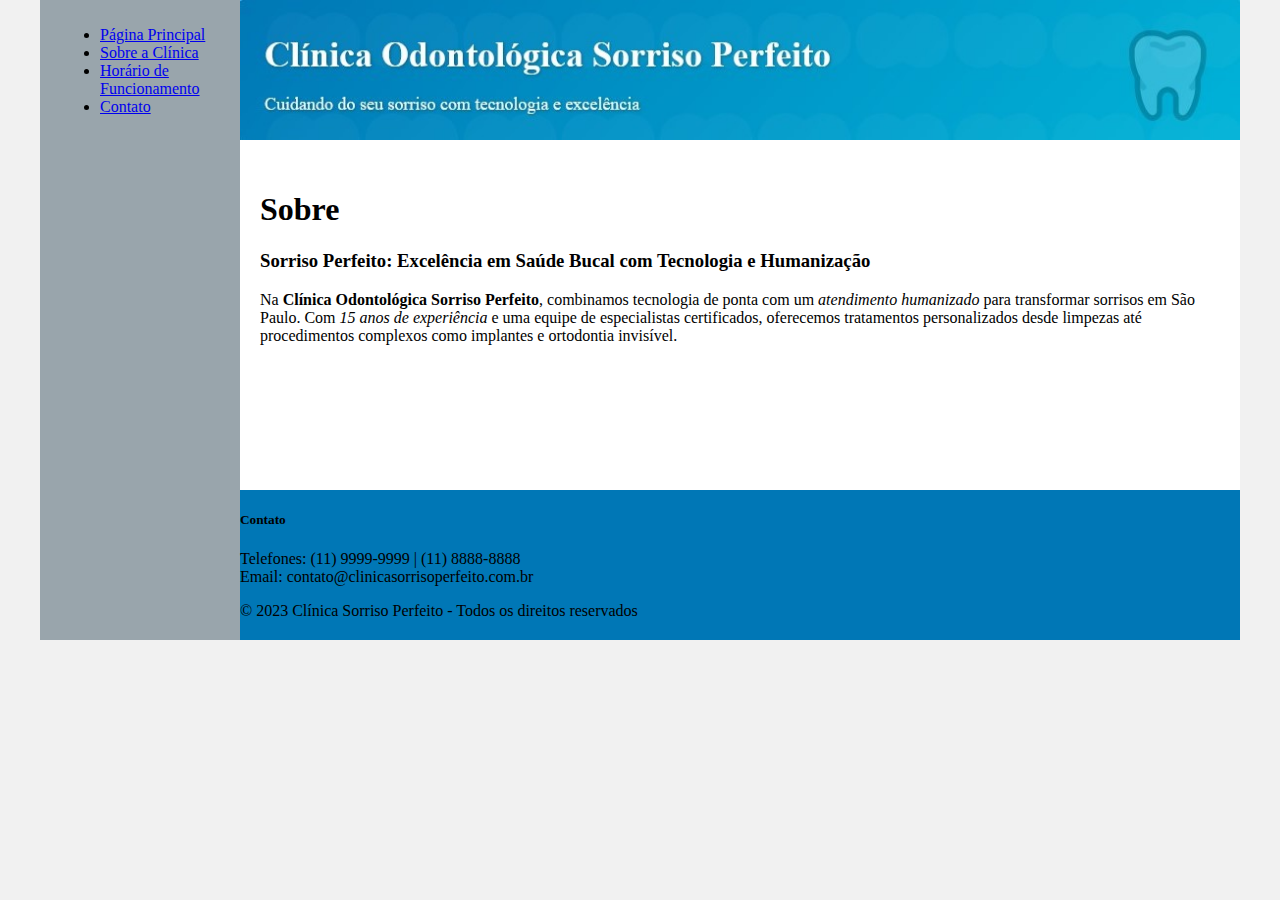
<file: html/index.html>
<!DOCTYPE html>
<html lang="pt-br">
<head>
    <meta charset="UTF-8">
    <meta http-equiv="X-UA-Compatible" content="IE=edge">
    <meta name="viewport" content="width=device-width, initial-scale=1.0">
    <title>Template - Utilizar como modelo</title>
    <link rel="stylesheet" href="/css/base.css">
</head>
<body>
    <div class="wrapper">
        <div class="menu">
            <!-- Aqui vai o seu menu -->
            <ul>
                <li><a href="/html/index.html">Página Principal</a></li>
                <li><a href="/html/sobre.html">Sobre a Clínica</a></li>
                <li><a href="/html/horario-funcionamento.html">Horário de Funcionamento</a></li>
                <li><a href="/html/contato.html">Contato</a></li>
            </ul>
        </div>

        <div class="main">
            <div class="header">
                <img src="/img/ban.jpg" width="1000" height="140">
            </div>
    
            <div class="content">
               
                <h1>Sobre</h1>
                <p><h3>Sorriso Perfeito: Excelência em Saúde Bucal com Tecnologia e Humanização</h3></p>
                <p>
                    Na <strong>Clínica Odontológica Sorriso Perfeito</strong>, combinamos tecnologia de ponta com um <i>atendimento humanizado</i> para transformar sorrisos em São Paulo. Com <i>15 anos de experiência</i> e uma equipe de especialistas certificados, oferecemos tratamentos personalizados desde limpezas até procedimentos complexos como implantes e ortodontia invisível.
                </p>
                
            </div>
    
            <div class="footer" >
                <p>
                    <h5>Contato</h5>
                 Telefones:   (11) 9999-9999 | (11) 8888-8888 <br>
                 Email:       contato@clinicasorrisoperfeito.com.br
                </p>
                <footer>© 2023 Clínica Sorriso Perfeito - Todos os direitos reservados</footer>
            </div>
        </div>
    </div>
</body>
</html>
</file>
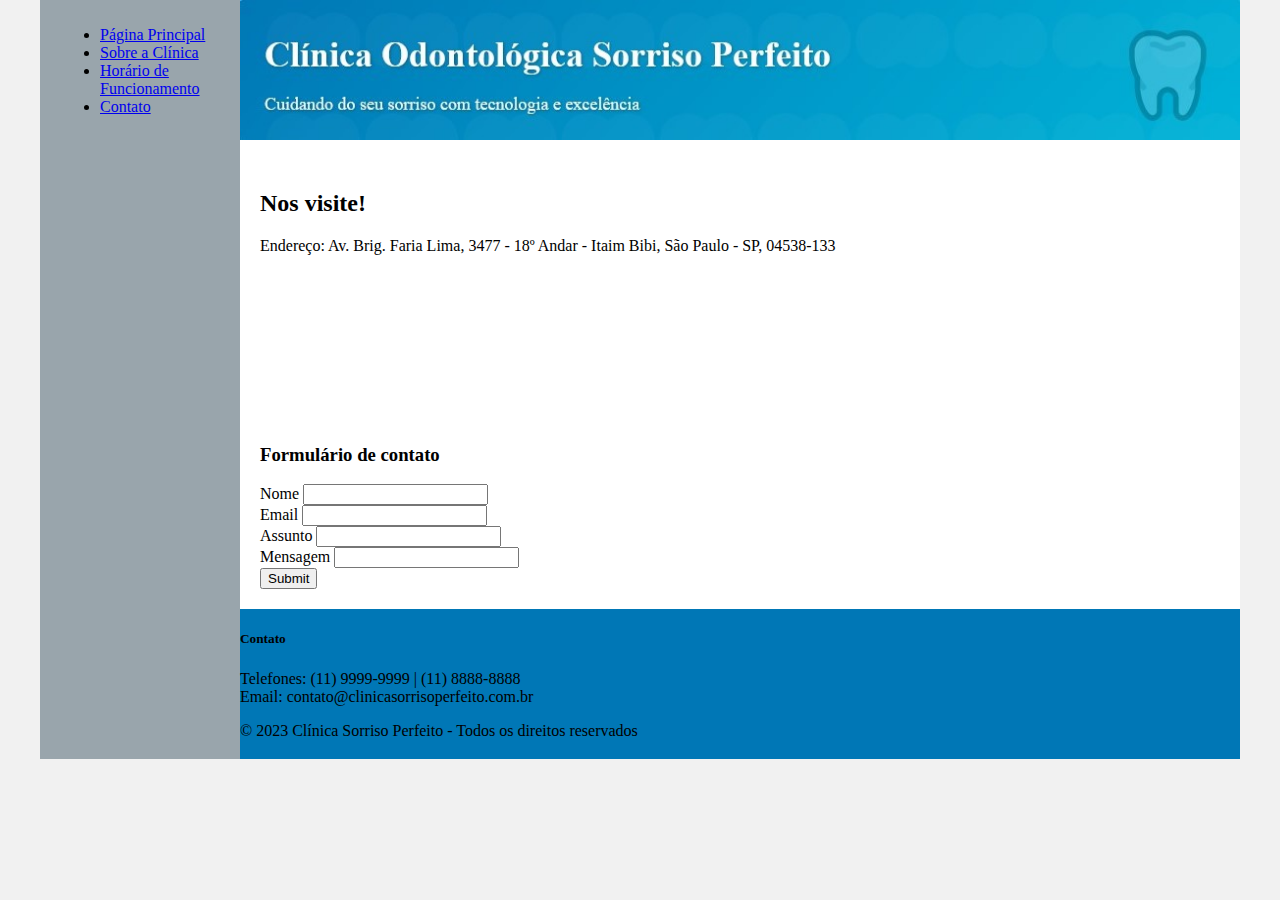
<file: html/contato.html>
<!DOCTYPE html>
<html lang="pt-br">

<head>
    <meta charset="UTF-8">
    <meta http-equiv="X-UA-Compatible" content="IE=edge">
    <meta name="viewport" content="width=device-width, initial-scale=1.0">
    <title>Template - Utilizar como modelo</title>
    <link rel="stylesheet" href="/css/base.css">
</head>

<body>
    <div class="wrapper">
        <div class="menu">
            <!-- Aqui vai o seu menu -->
            <ul>
                <li><a href="/html/index.html">Página Principal</a></li>
                <li><a href="/html/sobre.html">Sobre a Clínica</a></li>
                <li><a href="/html/horario-funcionamento.html">Horário de Funcionamento</a></li>
                <li><a href="/html/contato.html">Contato</a></li>
            </ul>
        </div>

        <div class="main">
            <div class="header">
                <img src="/img/ban.jpg" width="1000" height="140">
            </div>

            <div class="content">
                <h2>Nos visite!</h2>
                <p>
                    Endereço: Av. Brig. Faria Lima, 3477 - 18º Andar - Itaim Bibi, São Paulo - SP, 04538-133
                </p>
                <iframe src="https://www.google.com/maps/embed?pb=!1m18!1m12!1m3!1d3656.488756746444!2d-46.684732188134866!3d-23.58679816244058!2m3!1f0!2f0!3f0!3m2!1i1024!2i768!4f13.1!3m3!1m2!1s0x94ce5744e0ebff5b%3A0x769bf4a32f914782!2sGoogle%20S%C3%A3o%20Paulo!5e0!3m2!1spt-BR!2sbr!4v1750555898381!5m2!1spt-BR!2sbr" width="300"  style="border:0;" allowfullscreen="" loading="lazy" referrerpolicy="no-referrer-when-downgrade"></iframe>
                <form  method="get">
                    <h3>Formulário de contato</h3>
                    <label for="nome">Nome</label>
                    <input type="text" name="nome" > <br>
                    <label for="email">Email</label>
                    <input type="email" name="email" ><br>
                    <label for="assunto">Assunto</label>
                    <input type="assunto" name="assunto" ><br>
                    <label for="mensagem"> Mensagem</label>
                    <input type="textarea" name="mensagem" > <br>
                    
                    <input type="submit" value="Submit">
                </form>
            </div>

            <div class="footer">
                <p>
                <h5>Contato</h5>
                Telefones: (11) 9999-9999 | (11) 8888-8888 <br>
                Email: contato@clinicasorrisoperfeito.com.br
                </p>
                <footer>© 2023 Clínica Sorriso Perfeito - Todos os direitos reservados</footer>
            </div>
        </div>
    </div>
</body>

</html>
</file>
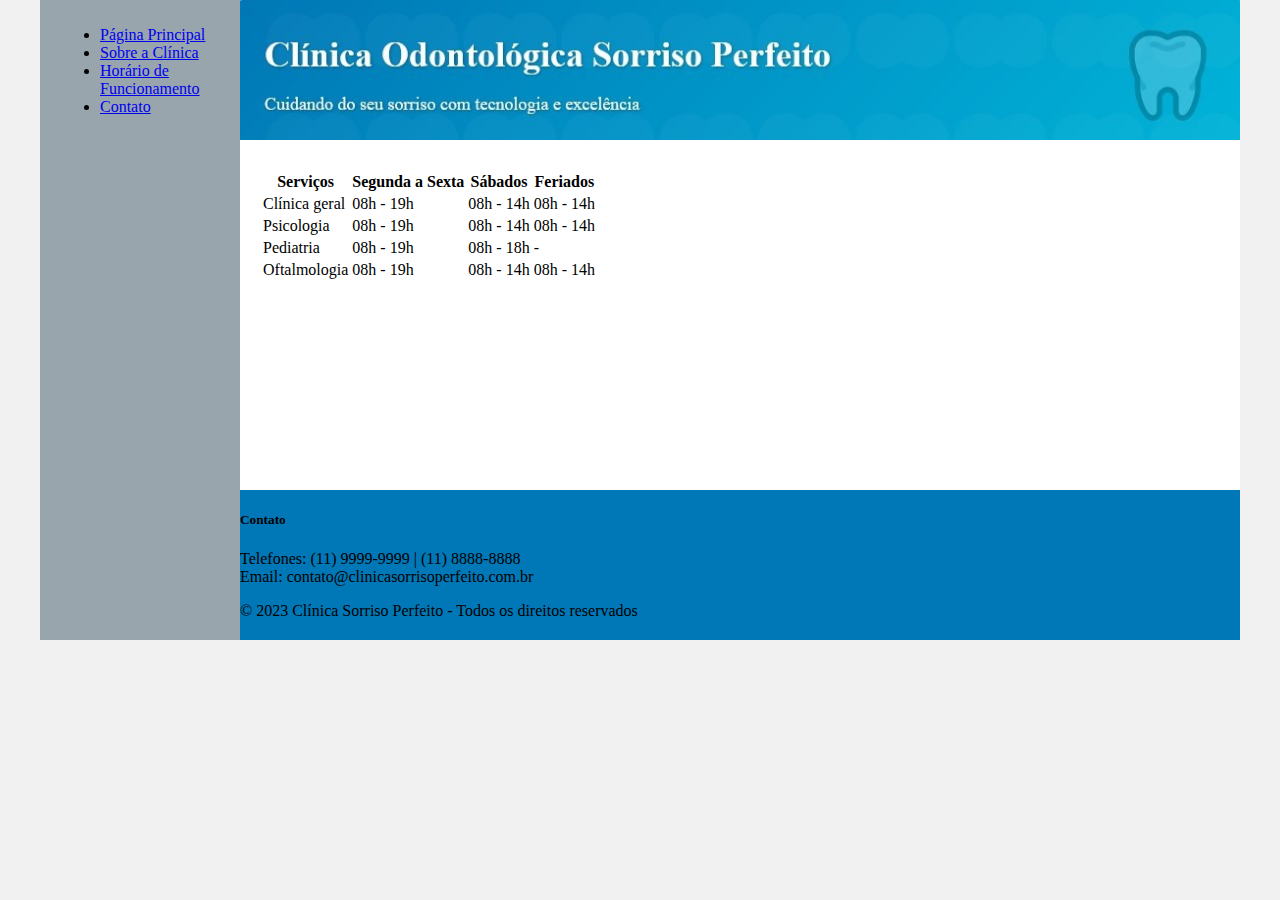
<file: html/horario-funcionamento.html>
<!DOCTYPE html>
<html lang="pt-br">

<head>
    <meta charset="UTF-8">
    <meta http-equiv="X-UA-Compatible" content="IE=edge">
    <meta name="viewport" content="width=device-width, initial-scale=1.0">
    <title>Template - Utilizar como modelo</title>
    <link rel="stylesheet" href="/css/base.css">
</head>

<body>
    <div class="wrapper">
        <div class="menu">
            <!-- Aqui vai o seu menu -->
            <ul>
                <li><a href="/html/index.html">Página Principal</a></li>
                <li><a href="/html/sobre.html">Sobre a Clínica</a></li>
                <li><a href="/html/horario-funcionamento.html">Horário de Funcionamento</a></li>
                <li><a href="/html/contato.html">Contato</a></li>
            </ul>
        </div>

        <div class="main">
            <div class="header">
                <img src="/img/ban.jpg" width="1000" height="140">
            </div>

            <div class="content">
                <table>
                    <thead>
                        <th>Serviços</th>
                        <th>Segunda a Sexta</th>
                        <th>Sábados</th>
                        <th>Feriados</th>
                    </thead>
                    <tbody>
                        <tr>
                            <td>Clínica geral</td>
                            <td>08h - 19h</td>
                            <td>08h - 14h</td>
                            <td>08h - 14h</td>
                        </tr>
                        <tr>
                            <td>Psicologia</td>
                            <td>08h - 19h</td>
                            <td>08h - 14h</td>
                            <td>08h - 14h</td>
                        </tr>
                        <tr>
                            <td>Pediatria</td>
                            <td>08h - 19h</td>
                            <td>08h - 18h</td>
                            <td>-</td>
                        </tr>
                        <tr>
                            <td>Oftalmologia</td>
                            <td>08h - 19h</td>
                            <td>08h - 14h</td>
                            <td>08h - 14h</td>
                        </tr>
                    </tbody>
                </table>

            </div>

            <div class="footer">
                <p>
                <h5>Contato</h5>
                Telefones: (11) 9999-9999 | (11) 8888-8888 <br>
                Email: contato@clinicasorrisoperfeito.com.br
                </p>
                <footer>© 2023 Clínica Sorriso Perfeito - Todos os direitos reservados</footer>
            </div>
        </div>
    </div>
</body>

</html>
</file>
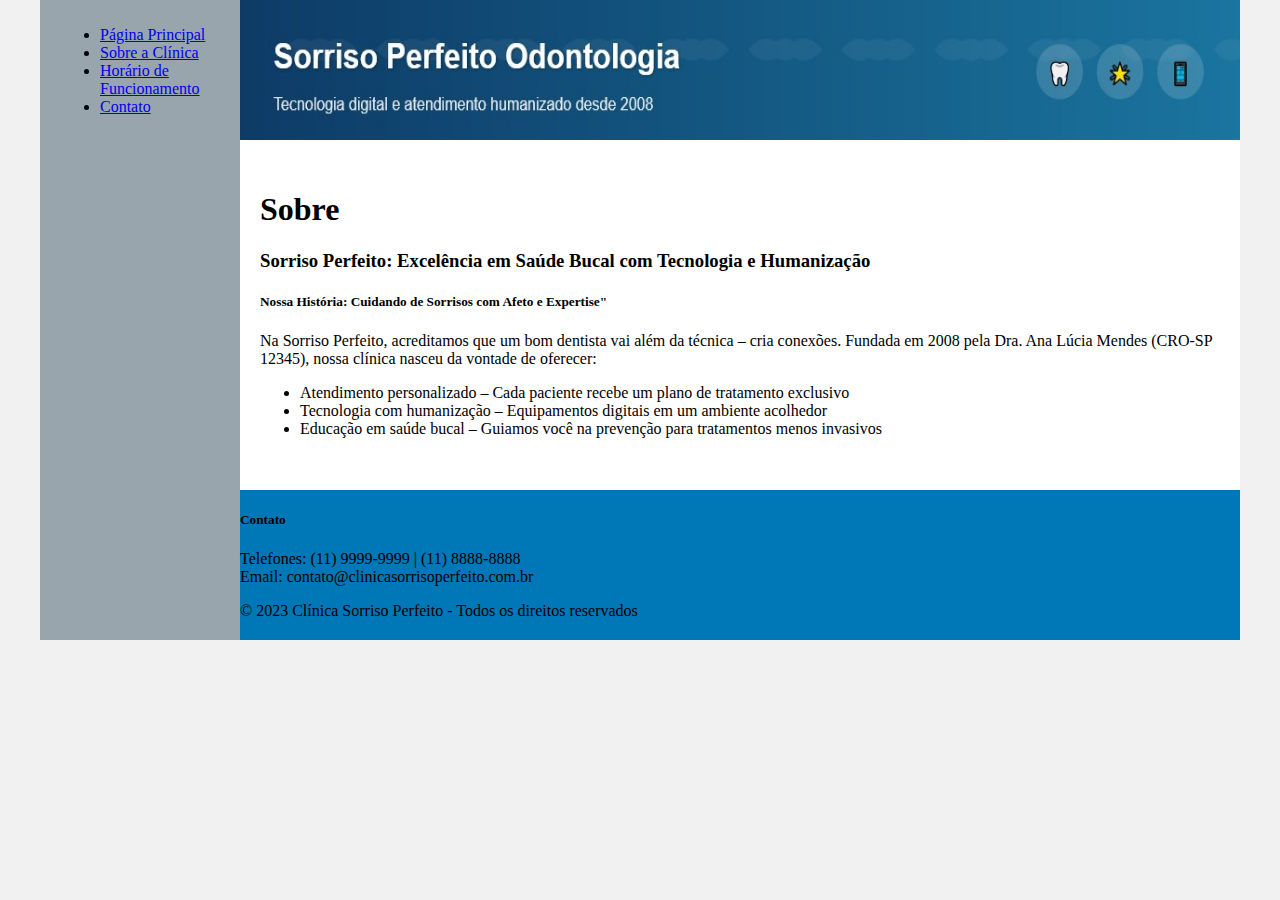
<file: html/sobre.html>
<!DOCTYPE html>
<html lang="pt-br">

<head>
    <meta charset="UTF-8">
    <meta http-equiv="X-UA-Compatible" content="IE=edge">
    <meta name="viewport" content="width=device-width, initial-scale=1.0">
    <title>Template - Utilizar como modelo</title>
    <link rel="stylesheet" href="/css/base.css">
</head>

<body>
    <div class="wrapper">
        <div class="menu">
            <!-- Aqui vai o seu menu -->
            <ul>
                <li><a href="/html/index.html">Página Principal</a></li>
                <li><a href="/html/sobre.html">Sobre a Clínica</a></li>
                <li><a href="/html/horario-funcionamento.html">Horário de Funcionamento</a></li>
                <li><a href="/html/contato.html">Contato</a></li>
            </ul>
        </div>

        <div class="main">
            <div class="header">
                <img src="/img/ban2.jpg" width="1000" height="140">
            </div>

            <div class="content">
                <h1>Sobre</h1>
                <p>
                <h3>Sorriso Perfeito: Excelência em Saúde Bucal com Tecnologia e Humanização</h3>
                </p>
                <p>
                <h5>Nossa História: Cuidando de Sorrisos com Afeto e Expertise"</h5>

                Na Sorriso Perfeito, acreditamos que um bom dentista vai além da técnica – cria conexões. Fundada em
                2008 pela Dra. Ana Lúcia Mendes (CRO-SP 12345), nossa clínica nasceu da vontade de oferecer:
                </p>
                <ul>
                <li> Atendimento personalizado – Cada paciente recebe um plano de tratamento exclusivo</li>
                <li>Tecnologia com humanização – Equipamentos digitais em um ambiente acolhedor</li>
                <li> Educação em saúde bucal – Guiamos você na prevenção para tratamentos menos invasivos</li>
                </ul>
                
            </div>

            <div class="footer">
                <p>
                <h5>Contato</h5>
                Telefones: (11) 9999-9999 | (11) 8888-8888 <br>
                Email: contato@clinicasorrisoperfeito.com.br
                </p>
                <footer>© 2023 Clínica Sorriso Perfeito - Todos os direitos reservados</footer>
            </div>
        </div>
    </div>
</body>

</html>
</file>
<file: css/base.css>
html, body {
    margin: 0;
}
body {
    background-color: #f1f1f1;
    display: flex;
    justify-content: center;
}

.wrapper {
    width: 1200px;
    display: flex;
    margin: 0 auto;
    background-color: aquamarine;
}
.main {
    display: flex;
    flex-flow: column;
    width: 85%;
}
.menu {
    width: 15%;
    background-color: #99a5ac;
    padding: 10px 20px 0px;
}
.header {
    background-color: white;
    min-height: 150px;
}
.content {
    background-color: white;
    min-height: 300px;
    padding: 20px;
}
.footer {
    background-color: #0077b6;
    min-height: 150px;
}
</file>
